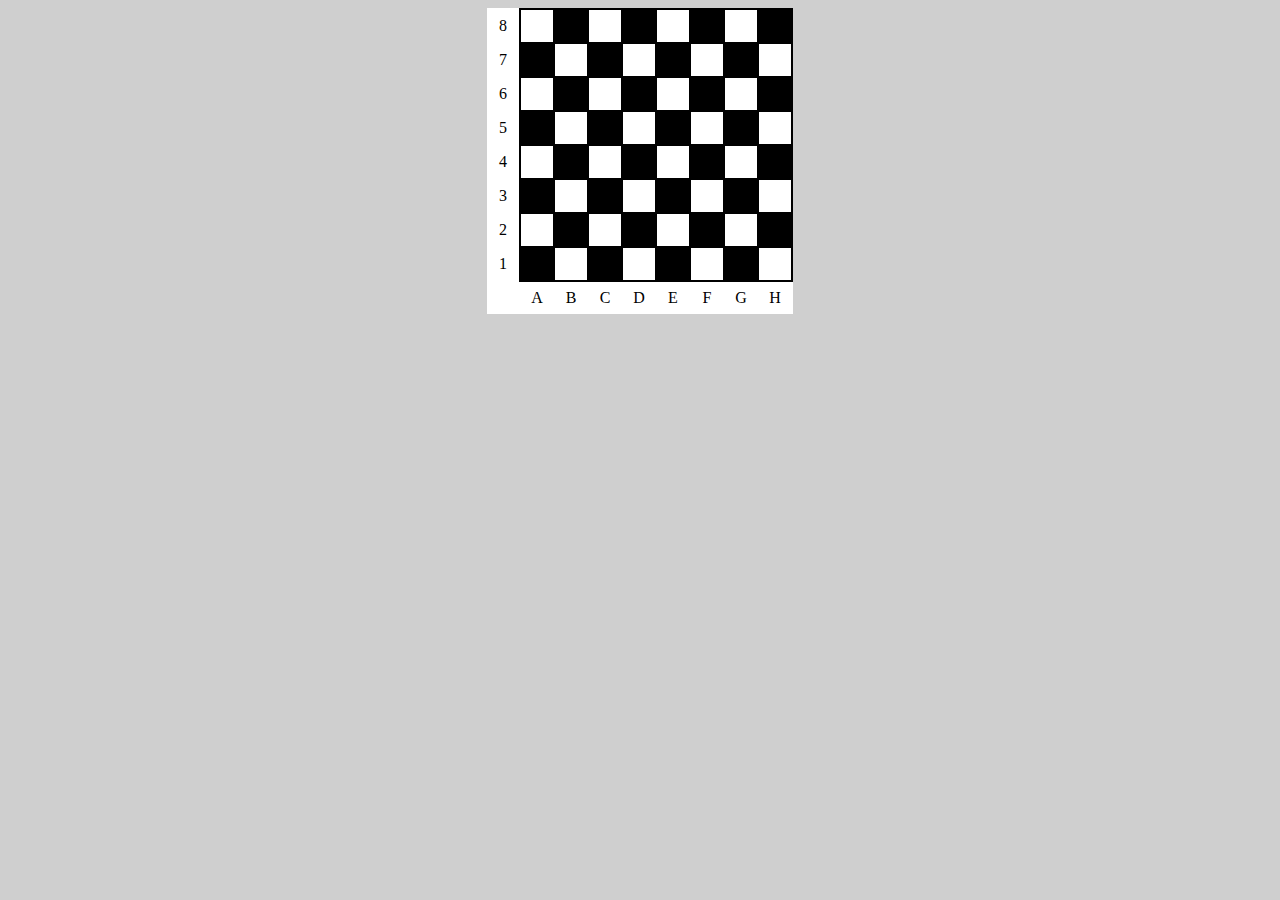
<file: lesson05/chess.html>
<!DOCTYPE html>
<html lang="en">
<head>
    <meta charset="UTF-8">
  <link rel="stylesheet" href="style.css">
  <title>Chess</title>
    
</head>
<body>
    <script src="script.js" defer></script>
</body>
</html>
</file>
<file: lesson05/style.css>
html {
    background: #cfcfcf;
}

table {
    margin: auto;
    border-collapse: collapse;
    background: rgb(255, 255, 255);
}

td {
    width: 30px;
    height: 30px;
    border: 2px solid black;
}

.black {
  background: black;
}

.white {
  background: white;
}

.contents {
  border: none;
  text-align: center;
  vertical-align: middle;
}
</file>
